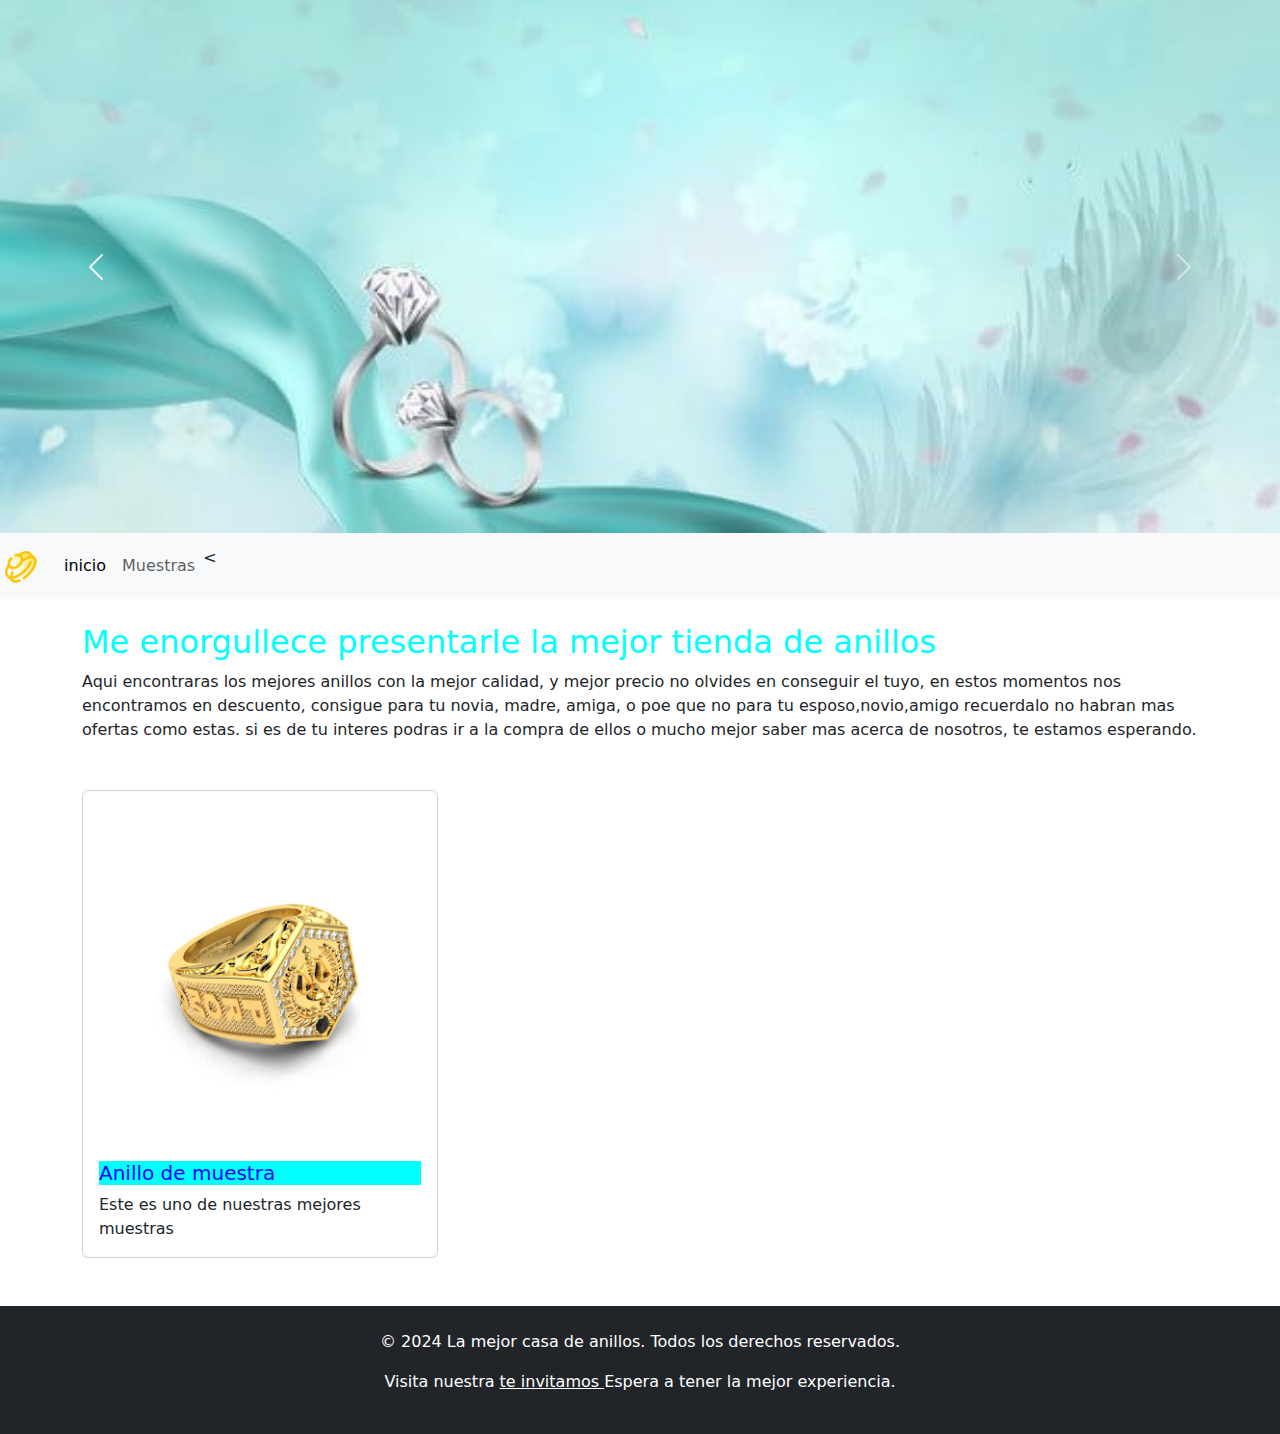
<file: index.html>
<!DOCTYPE html>
<html lang="en">
<head>
    <meta charset="UTF-8">
    <meta name="viewport" content="width=device-width, initial-scale=1.0">
    <title>Anillos la mejor experiencia </title>
    <link rel="stylesheet" href="css//bootstrap.min.css">
    <link rel="stylesheet" href="css//style.css">
</head>
<body>
    <header>
        <div id="carouselExampleRide" class="carousel slide" data-bs-ride="true">
            <div class="carousel-inner">
            <div class="carousel-item active">
                <img src="assets//1.jpg" class="d-block w-100" alt="500px">
            </div>
            <div class="carousel-item">
                <img src="assets//2.jpg" class="d-block w-100" alt="...">
            </div>
            <div class="carousel-item">
                <img src="assets//3.jpg " class="d-block w-100" alt="...">
            </div>
            </div>
            <button class="carousel-control-prev" type="button" data-bs-target="#carouselExampleRide" data-bs-slide="prev">
            <span class="carousel-control-prev-icon" aria-hidden="true"></span>
            <span class="visually-hidden">Previous</span>
            </button>
            <button class="carousel-control-next" type="button" data-bs-target="#carouselExampleRide" data-bs-slide="next">
            <span class="carousel-control-next-icon" aria-hidden="true"></span>
            <span class="visually-hidden">Next</span>
            </button>
        </div>
        <nav class="navbar bg-dark navbar-expand-lg bg-body-tertiary"style="background-color: #e3f2fd;>
            <div class="container-fluid">
              <a class="navbar-brand" href="#">
                <img src="assets//icons8-anillo-de-plata-96.png" alt="Bootstrap" width="40" height="40">
              </a>
              <button class="navbar-toggler" type="button" data-bs-toggle="collapse" data-bs-target="#navbarNavDropdown" aria-controls="navbarNavDropdown" aria-expanded="false" aria-label="Toggle navigation">
                <span class="navbar-toggler-icon"></span>
              </button>
              <div class="collapse navbar-collapse" id="navbarNavDropdown">
                <ul class="navbar-nav">
                  <li class="nav-item">
                    <a class="nav-link active" aria-current="page" href="#">inicio</a>
                  </li>
                  <li class="nav-item">
                    <a class="nav-link" href="pag2.html"> Muestras </a>
                    
                  </li>
                  
                  <
                </ul>
              </div>
            </div>
          </nav>
    </header>
    <main class="container mt-4">
        <section>
                    
             
            <h2> Me enorgullece presentarle la mejor tienda de anillos </h2>
                        <p>
                            Aqui encontraras los mejores anillos con la mejor calidad, y mejor precio no olvides en conseguir el tuyo, en estos momentos nos encontramos en descuento, consigue para tu novia, madre, amiga, o poe que no para tu esposo,novio,amigo recuerdalo no habran mas ofertas como estas.

                            si es de tu interes podras ir a la compra de ellos o mucho mejor saber mas acerca de nosotros, te estamos esperando.
                        
                            
            </p>
                        
                    
        </main>  
            </section>
            <section class="container my-5">
                <div class="row">
                    <!-- Card  -->
                    <div class="col-md-4">
                        <div class="card">
                            <img src="assets//anillo.jpg" class="card-img-top" alt="Plato 1">
                            <div class="card-body">
                                <h5 class="card-title">Anillo de muestra</h5>
                                <p class="card-text"> Este es uno de nuestras mejores muestras </p>
                            </div>
                        </div>
                    </div>
                </section>
                <footer class="bg-dark text-white text-center py-4">
                    <p>&copy; 2024 La mejor casa de anillos. Todos los derechos reservados.</p>
                    
                   
            <p>Visita nuestra <a href="#" class="text-white"> te invitamos </a> Espera a tener la mejor experiencia.</p>
                
                
            </footer>









    <script src="js/bootstrap.min.js"></script>
</body>
</html>
</file>
<file: css/style.css>
section h2{
    color: cyan;

    
}
.container h5{
    font: size 1.5rem;;
    background-color: aqua;
    color: blue;
}
</file>
